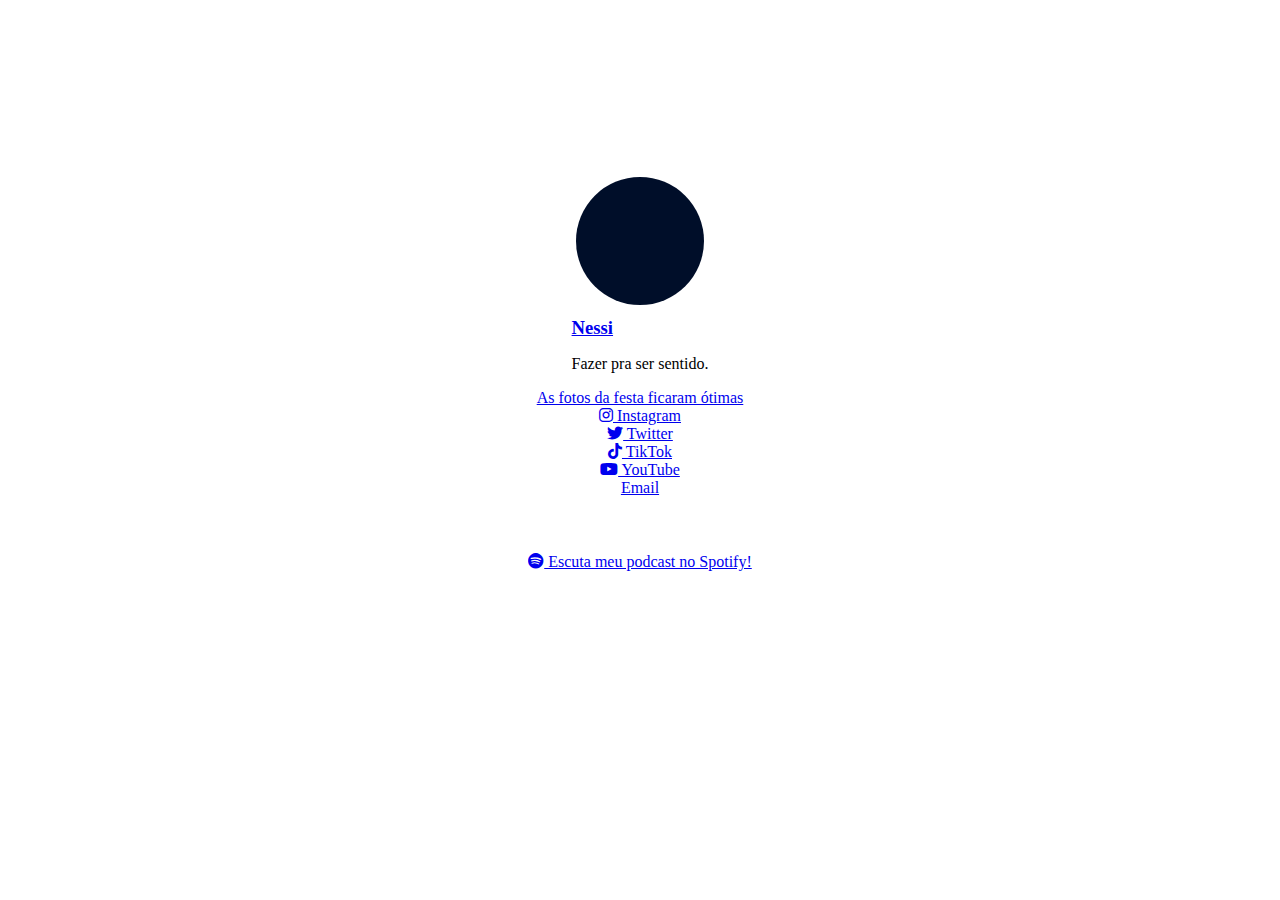
<file: lagonessi/index.html>
<!DOCTYPE html>

<html lang="pt-BR">

<head>

  <meta charset="utf-8" />
  <meta content="IE=edge" http-equiv="X-UA-Compatible" />
  <meta content="text/html; charset=UTF-8" http-equiv="Content-Type" />
  <meta content="width=device-width, initial-scale=1" name="viewport" />

  <title>Nessi (@lagonessi) - Como Perder Amigos</title>
  <meta content="Nessi" name="author" />
  <meta content="Fazer pra ser sentido." name="description" />
  <meta content="podcast, storytelling, como perder amigos, asmr, audiobook, lagonessi, nessi, comoperderamigos, brasil, episódio, história, rádio, audiolivro, áudio, drama, audiodrama, poema, poesia mp3, download" name="keywords" />
  <meta content="#000103" name="theme-color" />

  <link href="https://comoperderamigos.com/lagonessi" rel="canonical" />

  <meta content="Nessi (@lagonessi) &#x2B25; Como Perder Amigos" property="og:title" />
  <meta content="profile" property="og:type" />
  <meta content="Nessi" property="profile:first_name">
  <meta content="lagonessi" property="profile:username">
  <meta content="pt_BR" property="og:locale" />
  <meta content="Nessi (@lagonessi) &#x2B25; Como Perder Amigos" property="og:site_name" />
  <meta content="https://comoperderamigos.com/lagonessi" property="og:url" />
  <meta content="https://comoperderamigos.com/lagonessi/lagonessi-web.jpg" property="og:image" />
  <meta property="og:image:type" content="image/jpeg" />
  <meta property="og:image:width" content="1080" />
  <meta property="og:image:height" content="1080" />
  <meta property="og:image:alt" content="Desenho simples de lápis da Nessi com franja e sorrindo." />
  <meta content="Fazer pra ser sentido" property="og:description" />

  <meta content="Nessi (@lagonessi) &#x2B25; Como Perder Amigos" name="twitter:title" />
  <meta content="summary_large_image" name="twitter:card" />
  <meta content="lagonessi" name="twitter:creator" />
  <meta content="comoperderamigo" name="twitter:site" />
  <meta content="3720850168" name="twitter:site:id" />
  <meta content="https://comoperderamigos.com/lagonessi" name="twitter:url" />
  <meta content="https://comoperderamigos.com/" name="twitter:domain" />
  <meta content="https://comoperderamigos.com/lagonessi/lagonessi-web.jpg" name="twitter:image" />
  <meta content="Desenho simples de lápis da Nessi com franja e sorrindo." name="twitter:image:alt" />

  <meta content="nopin" description="" name="pinterest" />

  <link href="https://comoperderamigos.com/favicon.png" rel="icon" type="image/png" sizes="192x192" />
  <link href="https://comoperderamigos.com/favicon.png" rel="apple-touch-icon" />

  <link href="https://fonts.googleapis.com/css2?family=Open+Sans+Condensed:wght@300&family=Work+Sans&display=swap" rel="stylesheet">
  <link href="https://cdnjs.cloudflare.com/ajax/libs/font-awesome/6.4.0/css/all.min.css" rel="stylesheet" />

  <link rel="stylesheet" href="https://comoperderamigos.com/style.css">
  <link rel="stylesheet" href="lagonessi-style.css">

</head>

<body>

  <main class="lagonessi-header">

    <section id="titulo">

      <a href="#" id="capa" class="lagonessi-capa"></a>

      <h1 class="lagonessi-h1"><a href="#" id="lagonessi">Nessi</a></h1>

      <p>Fazer pra ser sentido.</p>

    </section>

    <section id="links" class="lagonessi-links" data-nosnippet>

      <a href="https://youtu.be/Hp2Ms2Sq0NU" class="link-importante botao gradiente-mistyrose" target="_blank">As fotos da festa ficaram ótimas</a>

      <a href="https://instagram.com/lagonessi" class="botao" target="_blank"><i class="fa-brands fa-instagram"></i> Instagram</a>

      <a href="https://twitter.com/lagonessi" class="botao" target="_blank"><i class="fa-brands fa-twitter"></i> Twitter</a>

      <a href="https://tiktok.com/@lagonessi" class="botao" target="_blank"><i class="fa-brands fa-tiktok"></i> TikTok</a>
      
      <a href="https://youtube.com/@lagonessi" class="botao" target="_blank"><i class="fa-brands fa-youtube"></i> YouTube</a>

      <a href="&#x6D;&#x61;&#x69;&#x6C;&#x74;&#x6F;&#x3A;&#x6c;&#x61;&#x67;&#x6f;&#x6e;&#x65;&#x73;&#x73;&#x69;&#x40;&#x63;&#x6F;&#x6D;&#x6F;&#x70;&#x65;&#x72;&#x64;&#x65;&#x72;&#x61;&#x6D;&#x69;&#x67;&#x6F;&#x73;&#x2E;&#x63;&#x6F;&#x6D;" title="Email para contato" class="link-email botao" target="_blank">Email</a>

    </section>

    <section id="escuta" class="lagonessi-escuta">

      <a href="https://open.spotify.com/show/5UvjrQkgKWDt2RGAbHkMwZ" class="botao solido" target="_blank"><i class="fa-brands fa-spotify"></i> Escuta meu podcast no Spotify!</a>

    </section>

  </main>

</body>

</html>
</file>
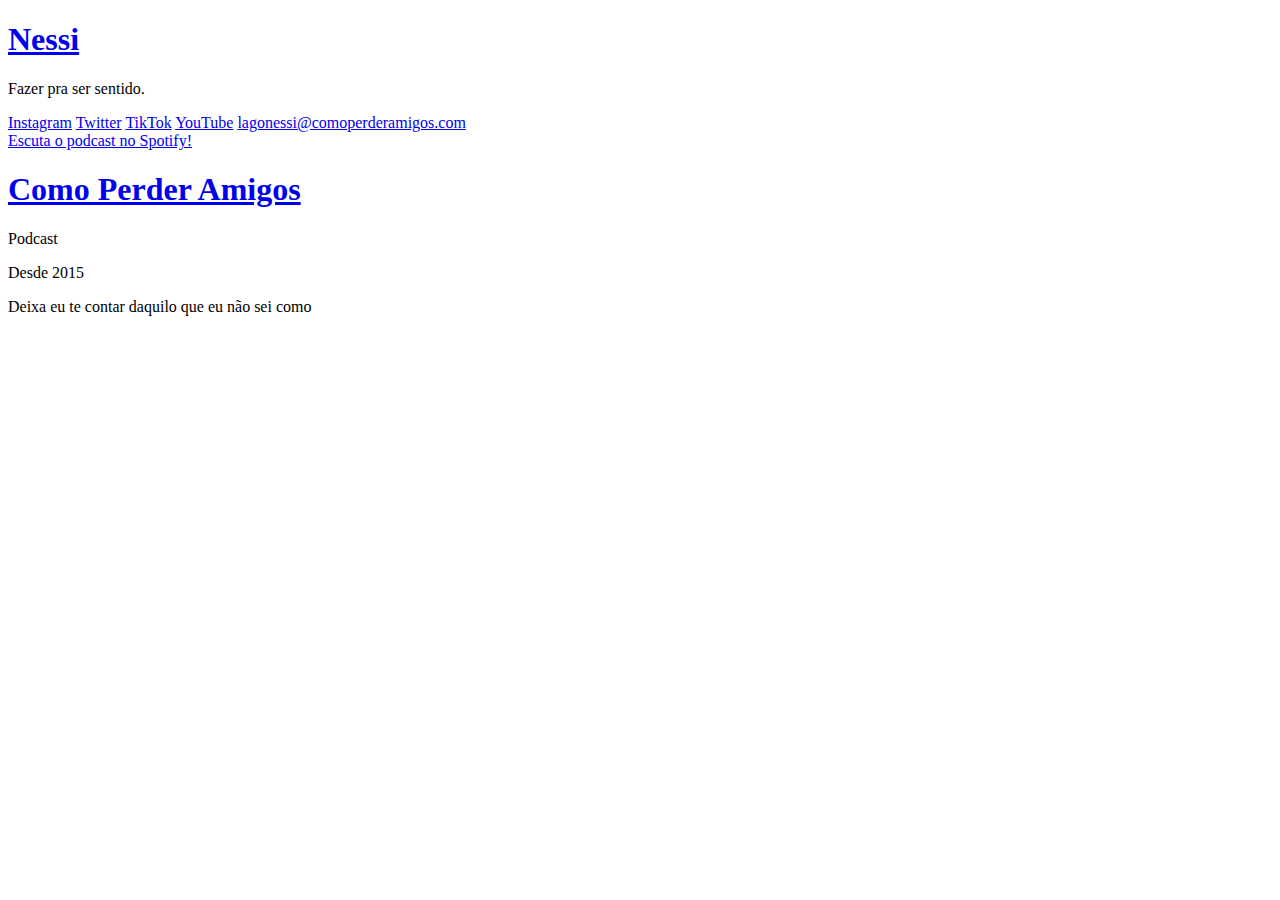
<file: lagonessi/lagonessi.html>
<!DOCTYPE html>

<html lang="pt-BR">

<head>

  <meta charset="utf-8" />
  <meta content="IE=edge" http-equiv="X-UA-Compatible" />
  <meta content="text/html; charset=UTF-8" http-equiv="Content-Type" />
  <meta content="width=device-width, initial-scale=1" name="viewport" />

  <title>Nessi - Como Perder Amigos</title>
  <meta content="Nessi" name="author" />
  <meta content="Fazer pra ser sentido." name="description" />
  <meta content="podcast, storytelling, como perder amigos, asmr, audiobook, lagonessi, nessi, comoperderamigos, brasil, episódio, história, rádio, audiolivro, áudio, drama, audiodrama, poema, poesia mp3, download" name="keywords" />
  <meta content="#000103" name="theme-color" />

  <link href="https://comoperderamigos.com/lagonessi" rel="canonical" />

  <meta content="Nessi &#x2B25; Como Perder Amigos" property="og:title" />
  <meta content="profile" property="og:type" />
  <meta content="Nessi" property="profile:first_name">
  <meta content="lagonessi" property="profile:username">
  <meta content="pt_BR" property="og:locale" />
  <meta content="Como Perder Amigos" property="og:site_name" />
  <meta content="https://comoperderamigos.com/lagonessi" property="og:url" />
  <meta content="https://comoperderamigos.com/lagonessi/lagonessi-web.jpg" property="og:image" />
  <meta property="og:image:type" content="image/jpeg" />
  <meta property="og:image:width" content="1080" />
  <meta property="og:image:height" content="1080" />
  <meta property="og:image:alt" content="Desenho simples de lápis da Nessi com franja e sorrindo." />
  <meta content="Fazer pra ser sentido" property="og:description" />

  <meta content="Nessi &#x2B25; Como Perder Amigos" name="twitter:title" />
  <meta content="summary_large_image" name="twitter:card" />
  <meta content="lagonessi" name="twitter:creator" />
  <meta content="comoperderamigo" name="twitter:site" />
  <meta content="3720850168" name="twitter:site:id" />
  <meta content="https://comoperderamigos.com/lagonessi" name="twitter:url" />
  <meta content="https://comoperderamigos.com/" name="twitter:domain" />
  <meta content="https://comoperderamigos.com/lagonessi/lagonessi-web.jpg" name="twitter:image" />
  <meta content="Desenho simples de lápis da Nessi com franja e sorrindo." name="twitter:image:alt" />

  <meta content="nopin" description="" name="pinterest" />

  <link href="https://comoperderamigos.com/favicon.png" rel="icon" type="image/png" sizes="192x192" />
  <link href="https://comoperderamigos.com/favicon.png" rel="apple-touch-icon" />

  <link href="https://fonts.googleapis.com/css2?family=Open+Sans+Condensed:wght@300&family=Work+Sans&display=swap" rel="stylesheet">
  <link crossorigin="anonymous" href="https://use.fontawesome.com/releases/v5.14.0/css/all.css" rel="stylesheet" />

  <link rel="stylesheet" href="https://comoperderamigos.com/style.css">

</head>

<body>

  <header>

    <section id="titulo">

      <a href="#" id="capa" class="lagonessi-capa"></a>

      <h1 class="lagonessi-h1"><a href="#" id="lagonessi">Nessi</a></h1>

      <p>Fazer pra ser sentido.</p>

    </section>

    <section id="links" class="lagonessi-links" data-nosnippet>

      <a href="https://instagram.com/comoperderamigos" class="link-instagram lagonessi-botao" target="_blank">Instagram</a>

      <a href="https://twitter.com/comoperderamigo" class="link-twitter lagonessi-botao" target="_blank">Twitter</a>

      <a href="https://tiktok.com/@comoperderamigos" class="link-tiktok lagonessi-botao" target="_blank">TikTok</a>
      
      <a href="https://youtube.com/channel/UCDFr2cRIEzaw3U-5OsUdLUQ" class="link-youtube lagonessi-botao" target="_blank">YouTube</a>

      <a href="&#x6D;&#x61;&#x69;&#x6C;&#x74;&#x6F;&#x3A;&#x6c;&#x61;&#x67;&#x6f;&#x6e;&#x65;&#x73;&#x73;&#x69;&#x40;&#x63;&#x6F;&#x6D;&#x6F;&#x70;&#x65;&#x72;&#x64;&#x65;&#x72;&#x61;&#x6D;&#x69;&#x67;&#x6F;&#x73;&#x2E;&#x63;&#x6F;&#x6D;" title="Email para contato" class="link-email lagonessi-botao" target="_blank">&#x6c;&#x61;&#x67;&#x6f;&#x6e;&#x65;&#x73;&#x73;&#x69;&#x40;&#x63;&#x6F;&#x6D;&#x6F;&#x70;&#x65;&#x72;&#x64;&#x65;&#x72;&#x61;&#x6D;&#x69;&#x67;&#x6F;&#x73;&#x2E;&#x63;&#x6F;&#x6D;</a>

      <div class="hr"></div>
      
      <a href="https://open.spotify.com/show/5UvjrQkgKWDt2RGAbHkMwZ" class="link-spotify lagonessi-botao" target="_blank">Escuta o podcast no Spotify!</a>

    </section>

  </header>

    <main>

    <section id="rodape" class="links" data-nosnippet>

      <div>

        <h1><a href="https://comoperderamigos.com">Como Perder Amigos</a></h1>
        <p>Podcast</p>
        <p>Desde 2015</p>
        <p>Deixa eu te contar daquilo que eu não sei como</p>

      </div>

    </section>

  </main>

</body>

</html>
</file>
<file: lagonessi/lagonessi-style.css>
.lagonessi-header {
  max-width: 800px;
  min-height: calc(100vh - 192px);
  max-height: 1440px;
  margin: 16px auto;

  display: flex;
  flex-direction: column;
  flex-wrap: nowrap;
  align-items: center;
  justify-content: center;

  cursor: default;
}

.lagonessi-capa {
  display: block;
  margin: 8px auto;
  padding: 0;
  width: 128px;
  height: 128px;
  border-radius: 50%;
  background: url('https://comoperderamigos.com/lagonessi/lagonessi-128.jpg');
  background-color: #000E29;
  background-size: 102% auto;
  background-repeat: no-repeat;
  background-position: center center;
  transition: ease-in 64ms;
}

.lagonessi-capa:hover {
  transition: ease-out 128ms;
  background-size: 100% auto;
  -webkit-transform: rotate(-1deg);
  -moz-transform: rotate(-1deg);
  -ms-transform: rotate(-1deg);
  -o-transform: rotate(-1deg);
  transform: rotate(-1deg);
}

.lagonessi-h1 {
  font-size: 14pt;
}

.lagonessi-links {
  display: flex;
  flex-direction: column;
  flex-wrap: nowrap;
  align-items: center;
  justify-content: center;
}

.lagonessi-importante {
  display: flex;
  flex-direction: row;
  flex-wrap: nowrap;
  align-items: center;
  justify-content: center;

  margin-bottom: 24px;
}

.lagonessi-escuta {
  margin-top: 56px;
  display: flex;
  flex-direction: column;
  flex-wrap: nowrap;
  align-items: center;
  justify-content: center;
}
</file>
